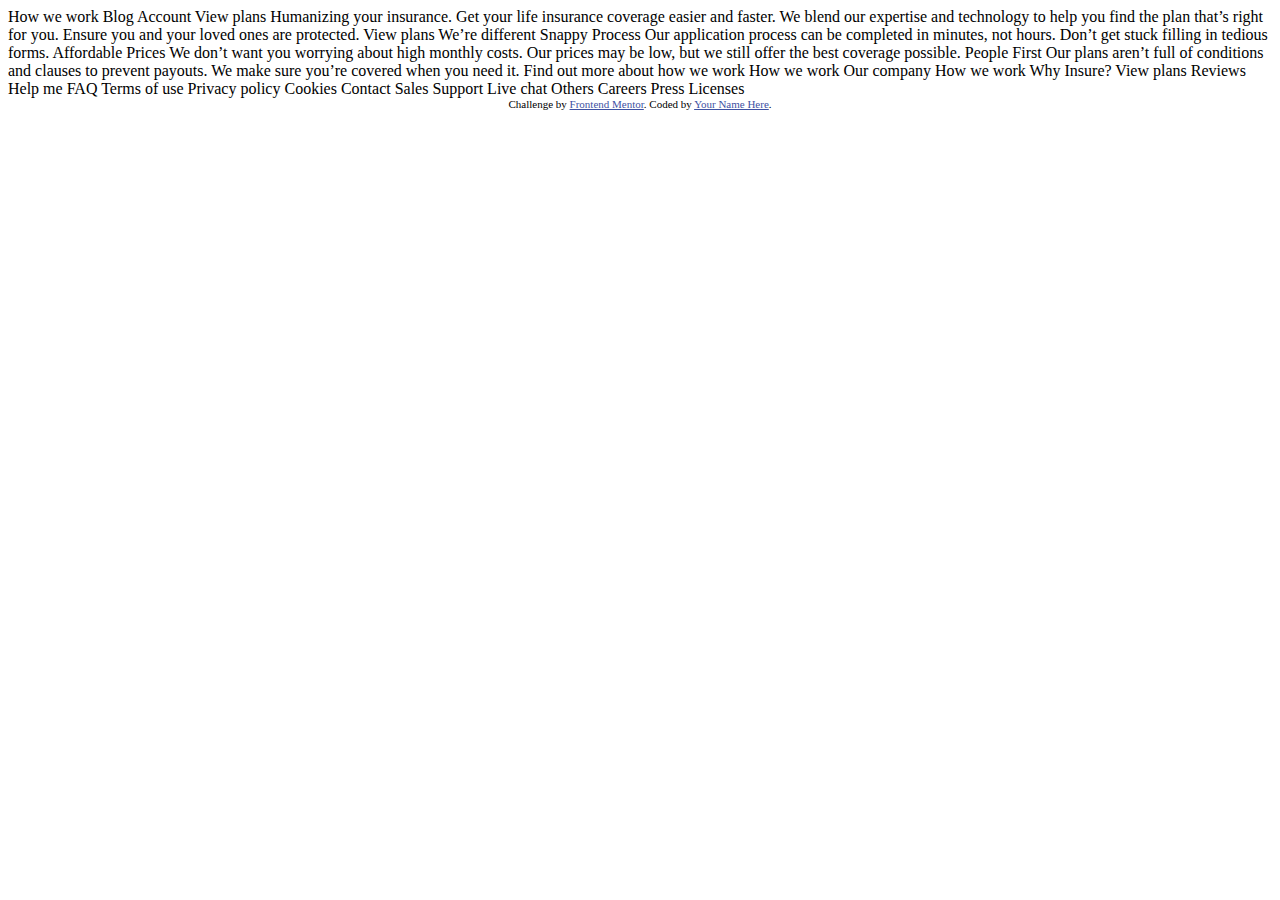
<file: 02SingleGrid/index.html>
<!DOCTYPE html>
<html lang="en">
<head>
  <meta charset="UTF-8">
  <meta name="viewport" content="width=device-width, initial-scale=1.0"> <!-- displays site properly based on user's device -->

  <link rel="icon" type="image/png" sizes="32x32" href="./images/favicon-32x32.png">
  
  <title>Frontend Mentor | Insure landing page</title>

  <!-- Feel free to remove these styles or customise in your own stylesheet 👍 -->
  <style>
    .attribution { font-size: 11px; text-align: center; }
    .attribution a { color: hsl(228, 45%, 44%); }
  </style>
</head>
<body>

  How we work
  Blog
  Account
  View plans

  Humanizing your insurance.

  Get your life insurance coverage easier and faster. We blend our expertise 
  and technology to help you find the plan that’s right for you. Ensure you 
  and your loved ones are protected.

  View plans

  We’re different

  Snappy Process

  Our application process can be completed in minutes, not hours. Don’t get 
  stuck filling in tedious forms.

  Affordable Prices

  We don’t want you worrying about high monthly costs. Our prices may be low, 
  but we still offer the best coverage possible.

  People First

  Our plans aren’t full of conditions and clauses to prevent payouts. We make 
  sure you’re covered when you need it.

  Find out more about how we work

  How we work

  Our company

  How we work
  Why Insure?
  View plans
  Reviews

  Help me

  FAQ
  Terms of use
  Privacy policy
  Cookies

  Contact

  Sales
  Support
  Live chat

  Others

  Careers
  Press
  Licenses

  
  <div class="attribution">
    Challenge by <a href="https://www.frontendmentor.io?ref=challenge" target="_blank">Frontend Mentor</a>. 
    Coded by <a href="#">Your Name Here</a>.
  </div>
</body>
</html>
</file>
